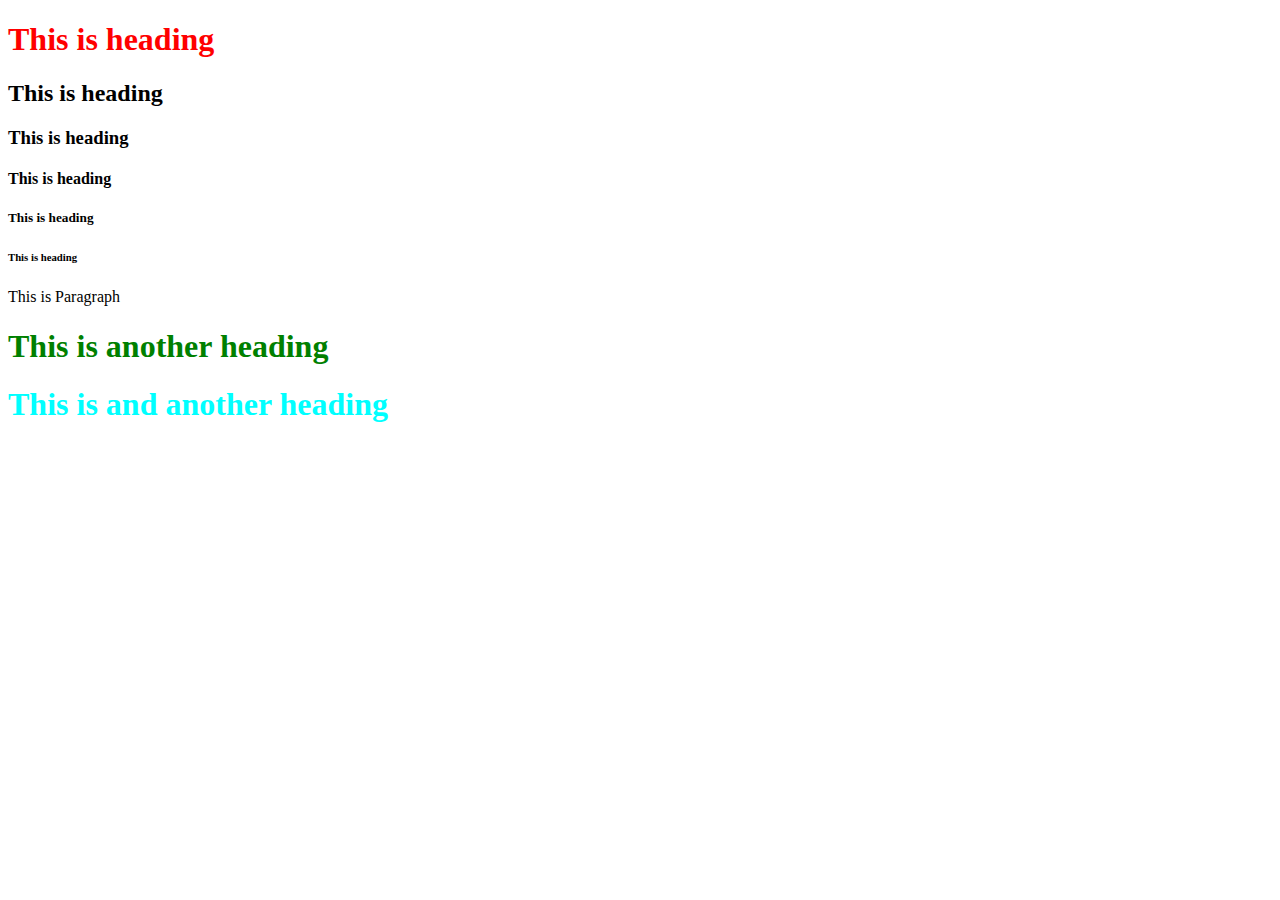
<file: jwe-class-1/index.html>
<!DOCTYPE html>
<html>
    <head>
        <link rel="stylesheet" href="styles.css" />
        <title>My First Webpage</title>
    </head>
    <body>
        <h1 class="heading"> This is heading </h1>
        <h2> This is heading </h2>
        <h3> This is heading </h3>
        <h4> This is heading </h4>
        <h5> This is heading </h5>
        <h6> This is heading </h6>
        <p>This is Paragraph</p>
        <h1 class="heading-main"> This is another heading </h1>
        <h1 class="heading-secondary"> This is and another heading </h1>
    </body>
</html>
</file>
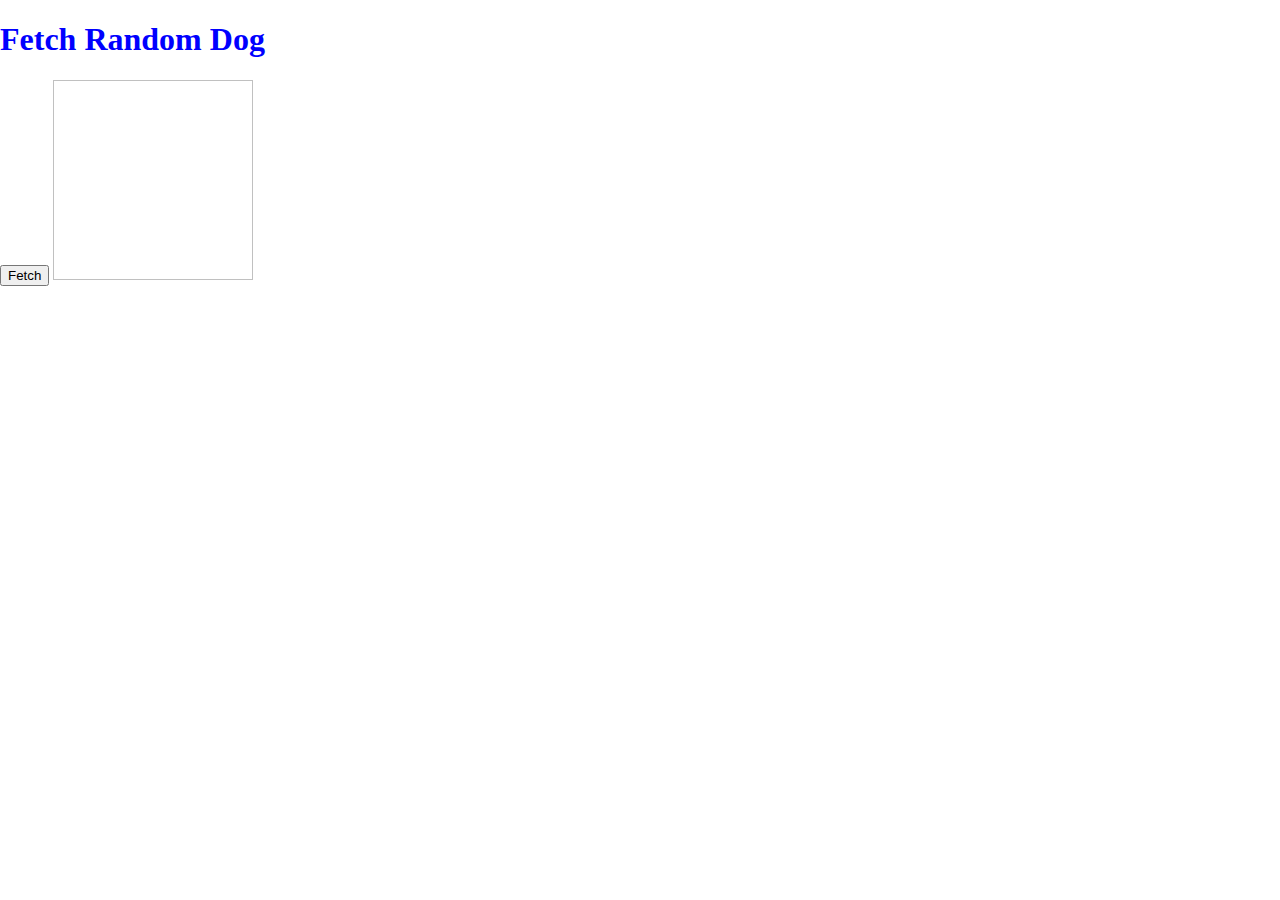
<file: jwe-class-11/index.html>
<!DOCTYPE html>
<html>
    <head>
        <link rel="stylesheet" href="styles.css" />
        <title>Async Programming</title>
    </head>
    <body>
        <main>
            <h1>Fetch Random Dog</h1>
            <button id="fetch-button">Fetch</button>
            <img class="dog-image" id="dog-image" />
        </main>
        <script src="index.js"></script>
    </body>
</html>
</file>
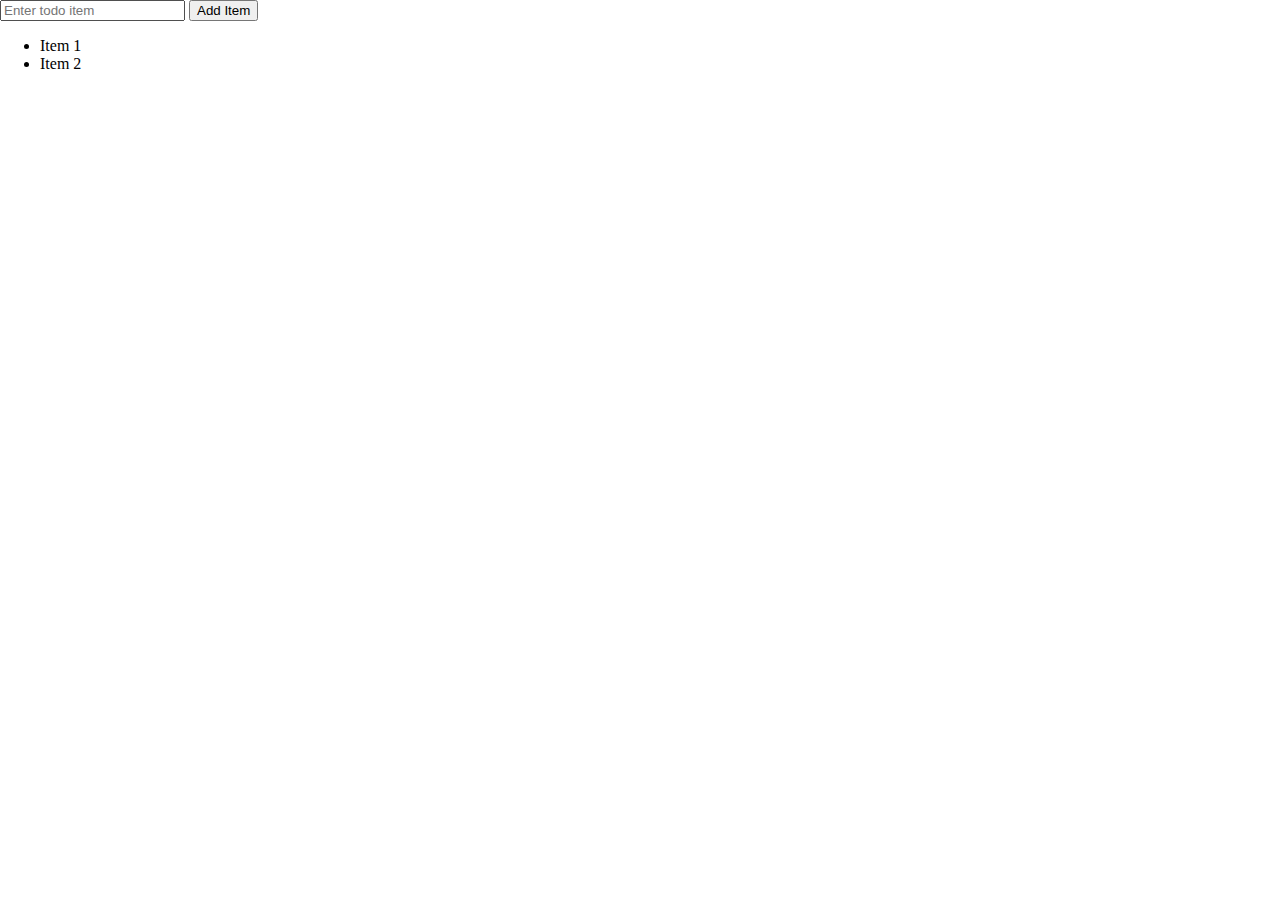
<file: jwe-class-9/index.html>
<!DOCTYPE html>
<html>
    <head>
        <link rel="stylesheet" href="styles.css" />
        <title>My First Webpage</title>
    </head>
    <body>
        <main>
            <div>
                <input
                    type="text"
                    placeholder="Enter todo item"
                    id="todo-input"
                />
                <button id="todo-submit">Add Item</button>
            </div>
            <div>
                <p class="error" id="error">Something went wrong</p>
                <ul id="todo-list">
                    <li>Item 1 </li>
                    <li>Item 2 </li>
                </ul>
            </div>
        </main>
        <script src="index.js"></script>
    </body>
</html>
</file>
<file: jwe-class-1/styles.css>
h1 {
    color: blue;
}

.heading {
    color: red;
}

.heading-main {
    color: green;
}

.heading-secondary {
    color: aqua;
}
</file>
<file: jwe-class-11/styles.css>
body {
    margin: 0;
}

:root {
    --brand-primary-color: #ff576d;
    --border: 10px solid black;
}

h1 {
    color: blue;
}

.heading {
    color: var(--brand-primary-color);
    display: inline;
}

.heading-main {
    color: green;
}

.heading-secondary {
    color: aqua;
}

h2 {
    background-color: var(--brand-primary-color);
    color: white;
    /* padding: 20px 10px 20px 10px; // TOP RIGHT BOTTOM LEFT
    padding: 10px 20px; // TOP & BOTTOM = 20px | LEFT & RIGHT = 10px */
    padding: 10px;
    /* margin-left: 30px;
    margin-right: 30px;
    margin-top: 50px;
    margin-bottom: 50px; */
    margin: 50px 30px;
}

.celeb-img {
    width: 30%;
    border-radius: 10px;
    border: var(--border);
    display: block;
}

.celeb-link {
    font-size: 20px;
}

.learning {
    border: 1px var(--brand-primary-color) solid;
}

.city-item {
    color: blue;
}

#city-item {
    color: darkviolet;
}

ol[type="A"] .city-item{
    font-size: 30px;
}

h3 {
    color: var(--brand-primary-color);
}

.heading-3 {
    color: green;
}

#heading-3 {
    color: blue;
}

.heading-3-span {
    color: var(--brand-primary-color);
}

.span-2 {
    display: inline-block;
}

.span-3 {

}

.flex {
    display: flex;
}

.box {
    width: 80px;
    height: 80px;
    background-color: blue;
    color: white;
    margin: 2px;
}

.navbar {
    background-color: black;
    height: 100px;
    display: flex;
    align-items: center;
    justify-content: space-between;
}

.navbar-left {
    margin-left: 40px;
}

.navbar-right {
    margin-right: 40px;
}

.navbar-right-link {
    text-decoration: none;
    color: white;
}

.form {
    margin: 2rem;
}

.button {
    background-color: var(--brand-primary-color);
    color: white;
    padding: 1rem 2rem;
    border: none;
    outline: none;
    margin: 2rem 0 0 0;
    cursor: pointer;
    border-radius: 5px;
    transition: all 0.1s;
}

/* .button::before {
    content: "<sklkskls";
    font-size: 2rem;
}

.button::after {
    content: "<sklkskls";
} */

.button:hover {
    border: 2px solid var(--brand-primary-color);
    background-color: transparent;
    color: var(--brand-primary-color);
    transform: scale(1.05);
}

.error {
    color: red;
    display: none;
}

.dog-image {
    height: 200px;
    width: 200px;
}
</file>
<file: jwe-class-9/styles.css>
body {
    margin: 0;
}

:root {
    --brand-primary-color: #ff576d;
    --border: 10px solid black;
}

h1 {
    color: blue;
}

.heading {
    color: var(--brand-primary-color);
    display: inline;
}

.heading-main {
    color: green;
}

.heading-secondary {
    color: aqua;
}

h2 {
    background-color: var(--brand-primary-color);
    color: white;
    /* padding: 20px 10px 20px 10px; // TOP RIGHT BOTTOM LEFT
    padding: 10px 20px; // TOP & BOTTOM = 20px | LEFT & RIGHT = 10px */
    padding: 10px;
    /* margin-left: 30px;
    margin-right: 30px;
    margin-top: 50px;
    margin-bottom: 50px; */
    margin: 50px 30px;
}

.celeb-img {
    width: 30%;
    border-radius: 10px;
    border: var(--border);
    display: block;
}

.celeb-link {
    font-size: 20px;
}

.learning {
    border: 1px var(--brand-primary-color) solid;
}

.city-item {
    color: blue;
}

#city-item {
    color: darkviolet;
}

ol[type="A"] .city-item{
    font-size: 30px;
}

h3 {
    color: var(--brand-primary-color);
}

.heading-3 {
    color: green;
}

#heading-3 {
    color: blue;
}

.heading-3-span {
    color: var(--brand-primary-color);
}

.span-2 {
    display: inline-block;
}

.span-3 {

}

.flex {
    display: flex;
}

.box {
    width: 80px;
    height: 80px;
    background-color: blue;
    color: white;
    margin: 2px;
}

.navbar {
    background-color: black;
    height: 100px;
    display: flex;
    align-items: center;
    justify-content: space-between;
}

.navbar-left {
    margin-left: 40px;
}

.navbar-right {
    margin-right: 40px;
}

.navbar-right-link {
    text-decoration: none;
    color: white;
}

.form {
    margin: 2rem;
}

.button {
    background-color: var(--brand-primary-color);
    color: white;
    padding: 1rem 2rem;
    border: none;
    outline: none;
    margin: 2rem 0 0 0;
    cursor: pointer;
    border-radius: 5px;
    transition: all 0.1s;
}

/* .button::before {
    content: "<sklkskls";
    font-size: 2rem;
}

.button::after {
    content: "<sklkskls";
} */

.button:hover {
    border: 2px solid var(--brand-primary-color);
    background-color: transparent;
    color: var(--brand-primary-color);
    transform: scale(1.05);
}

.error {
    color: red;
    display: none;
}
</file>
